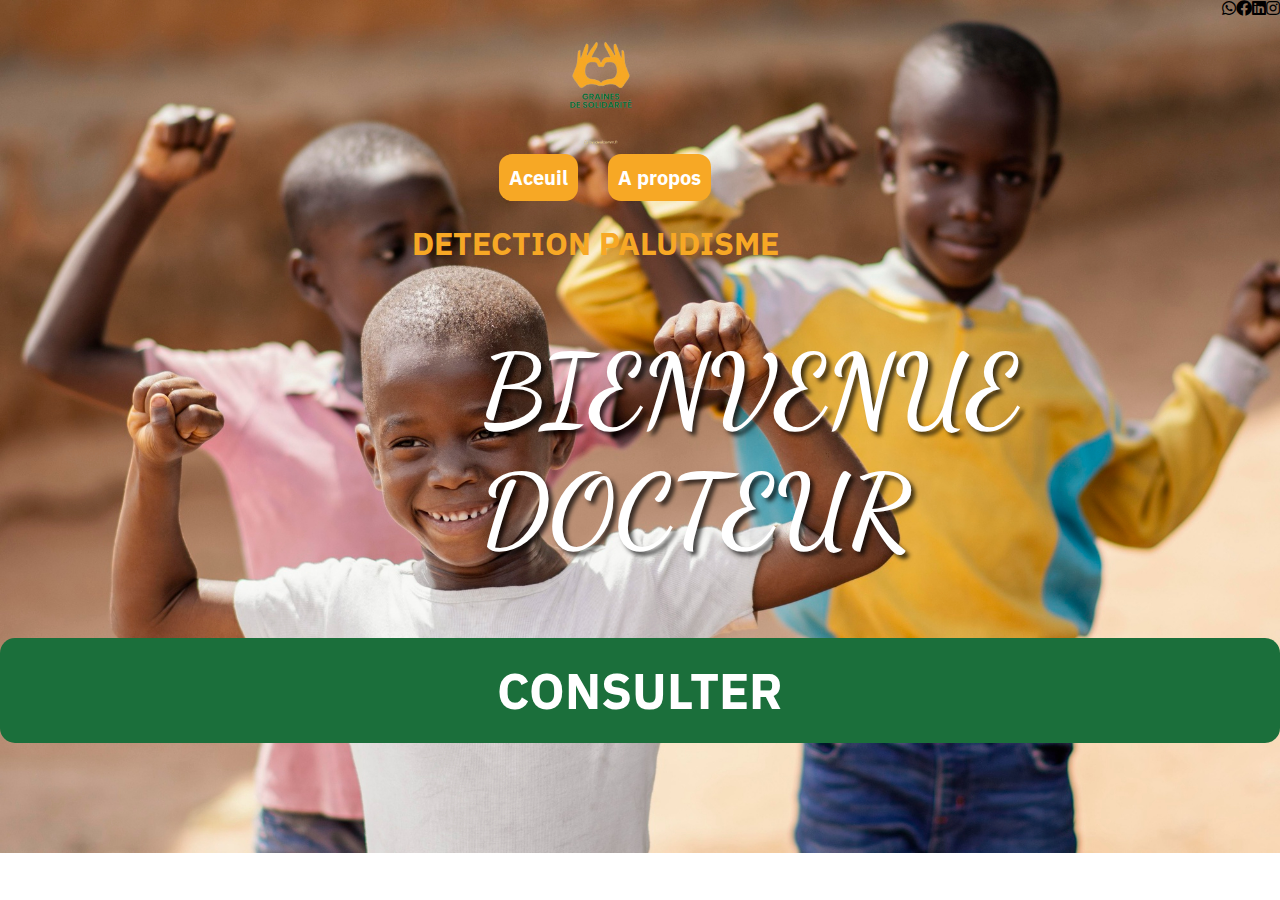
<file: projet ia/page/index.html>
<!DOCTYPE html>
<html lang="en">
<head>
    <meta charset="UTF-8">
    <meta name="viewport" content="width=device-width, initial-scale=1.0">
    <title>DETECTION PALUDISME</title>
    <link rel="stylesheet" href="https://cdnjs.cloudflare.com/ajax/libs/font-awesome/5.15.3/css/all.min.css">
    <link rel="stylesheet" href="../css/index.css">
</head>
<body>
    <div class="overlay"></div>
    <section>
        <div class="center">
            <div class="contact">
                <div class="center">
                    <img src="../image/logo sans fond.png" alt="logo" width="150px" height="150px" style="margin-right: 20px;">
                </div>
                <i class="fab fa-whatsapp"></i>
                <i class="fab fa-facebook"></i>
                <i class="fab fa-linkedin"></i>
                <i class="fab fa-instagram"></i>
            </div>
            <header>
                <a href="./index.html"><li>Aceuil</li></a>
                <a href="#"><li>A propos</li></a>
            </header>
            <H1>DETECTION PALUDISME</H1>
        </div>

        <section class="texte">
           
                <h1>BIENVENUE DOCTEUR</h1>
           
        </section>

        <a href="./score.html">CONSULTER</a>
    </section >

   
    

   
</body>
</html>
</file>
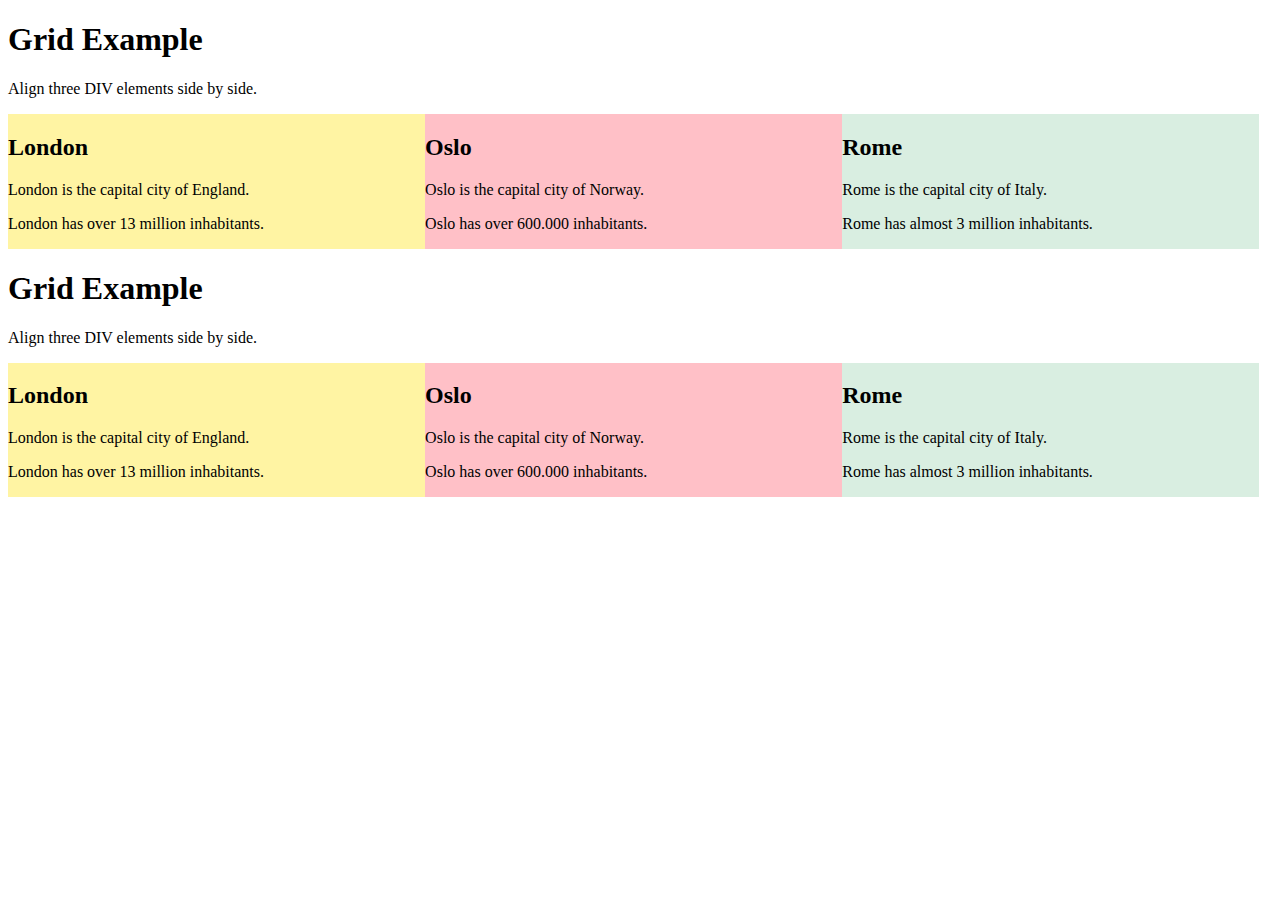
<file: projet ia/test.html>
<!DOCTYPE html>
<html>
<head>
<style>
.grid-container {
  display: grid;
  grid-template-columns: 33% 33% 33%;
}
</style>
</head>
<body>

<h1>Grid Example</h1>

<p>Align three DIV elements side by side.</p>

<div class="grid-container">

<div style="background-color:#FFF4A3;">
  <h2>London</h2>
  <p>London is the capital city of England.</p>
  <p>London has over 13 million inhabitants.</p>
</div>

<div style="background-color:#FFC0C7;">
  <h2>Oslo</h2>
  <p>Oslo is the capital city of Norway.</p>
  <p>Oslo has over 600.000 inhabitants.</p>
</div>

<div style="background-color:#D9EEE1;">
  <h2>Rome</h2>
  <p>Rome is the capital city of Italy.</p>
  <p>Rome has almost 3 million inhabitants.</p>
</div>

</div>

</body>
</html>


<!DOCTYPE html>
<html>
<head>
<style>
.grid-container {
  display: grid;
  grid-template-columns: 33% 33% 33%;
}
</style>
</head>
<body>

<h1>Grid Example</h1>

<p>Align three DIV elements side by side.</p>

<div class="grid-container">

<div style="background-color:#FFF4A3;">
  <h2>London</h2>
  <p>London is the capital city of England.</p>
  <p>London has over 13 million inhabitants.</p>
</div>

<div style="background-color:#FFC0C7;">
  <h2>Oslo</h2>
  <p>Oslo is the capital city of Norway.</p>
  <p>Oslo has over 600.000 inhabitants.</p>
</div>

<div style="background-color:#D9EEE1;">
  <h2>Rome</h2>
  <p>Rome is the capital city of Italy.</p>
  <p>Rome has almost 3 million inhabitants.</p>
</div>

</div>

</body>
</html>
</file>
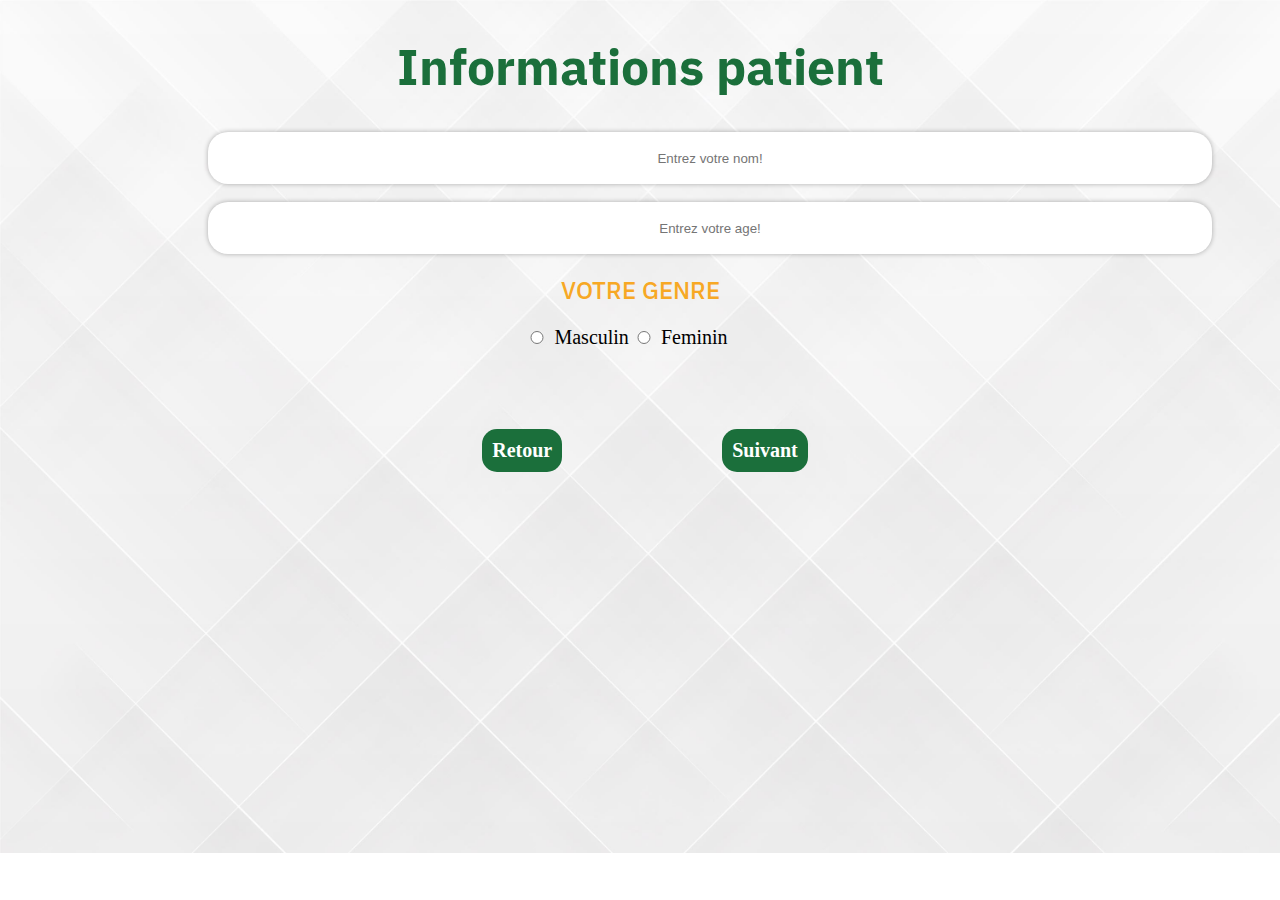
<file: projet ia/page/info.html>
<!DOCTYPE html>
<html lang="en">
<head>
    <meta charset="UTF-8">
    <meta name="viewport" content="width=device-width, initial-scale=1.0">
    <title>DETECTION PALUDISME</title>
    <link rel="stylesheet" href="../css/info.css">
</head>
<body>
    <section>
        <h1>Informations patient</h1>

        <div class="formulaire">
            <form action="#">
                <div class="inpute">
                   <input type="text" placeholder="Entrez votre nom!"> <br>
                    <input type="text" placeholder="Entrez votre age!">
                 </div>
                 <h2>VOTRE GENRE</h2>
                 <div class="genre">
                    
                    <div class="op1">

                        <input type="radio" id="choix1" name="choix" value="option1">
                        <label for="choix1">Masculin</label><br>

                    </div>
                   <div class="op1">
                    <input type="radio" id="choix2" name="choix" value="option2">
                    <label for="choix2">Feminin</label><br>
                   </div>
                 
                 </div>

                 <div class="button">
                    <a href="./index.html">Retour</a>
                    <a href="./symtome.html">Suivant</a>
                 </div>
                 
            </form>
        </div>
    </section>


    
</body>
</html>
</file>
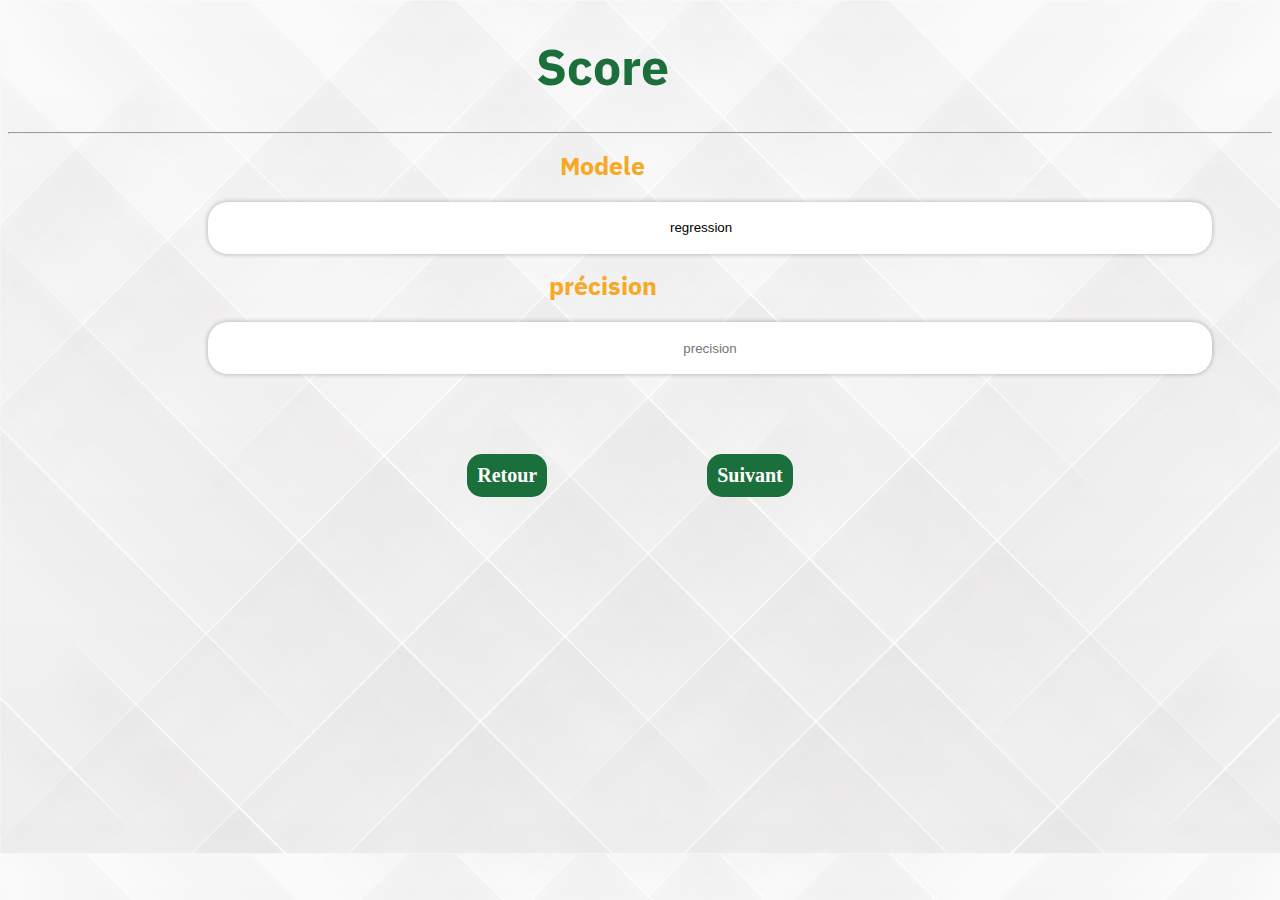
<file: projet ia/page/score.html>
<!DOCTYPE html>
<html lang="en">
<head>
    <meta charset="UTF-8">
    <meta name="viewport" content="width=device-width, initial-scale=1.0">
    <title>DETECTION PALUDISME</title>
    <link rel="stylesheet" href="../css/score.css">
</head>
<body style="background: url(../image/fonf.jpg); background-size: cover; ">

    <section>

        <h1>Score</h1>
        <hr>
        <form action="">
            <div class="op1">
                <label for="choix1">Modele</label>
                <input type="text" list="options" value="regression" multiple>
                <datalist id="options">
                  <option value="regression logistique">
                  <option value="Option 2">
                 
                </datalist>

            </div>

            <div class="op1">
                <label for="cho">précision</label>
                <input type="text" placeholder="precision"  >

            </div>

            <div class="button">
                <a href="./index.html">Retour</a>
                <a href="./info.html">Suivant</a>
             </div>

        </form>


    </section>
    
</body>
</html>
</file>
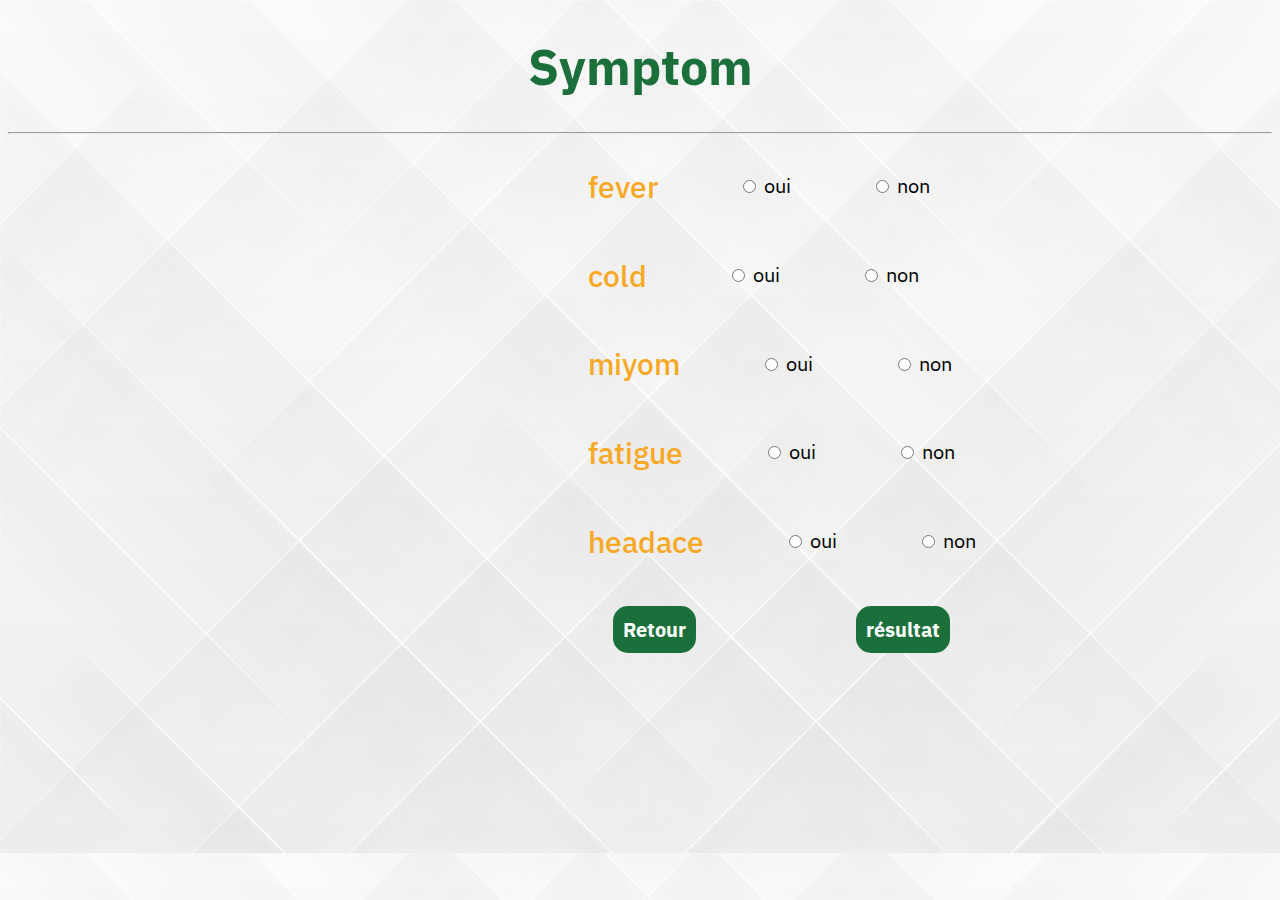
<file: projet ia/page/symtome.html>
<!DOCTYPE html>
<html lang="en">
<head>
    <meta charset="UTF-8">
    <meta name="viewport" content="width=device-width, initial-scale=1.0">
    <title>DETECTION PALUDISME</title>
    <link rel="stylesheet" href="../css/symtome.css">
</head>
<body style="background: url(../image/fonf.jpg); background-size: cover; ">
    <section>
        <h1>Symptom</h1>
        <hr>

        <form action="">
            <div class="opt1">
                <h2>fever</h2>
                <div class="op1">

                    <input type="radio" id="choix1" name="choix" value="option1">
                    <label for="choix1">oui</label><br>

                </div>
                <div class="op1">

                    <input type="radio" id="choix1" name="choix" value="option1">
                    <label for="choix1">non</label><br>

                </div>
            </div>
            

           

            <div class="opt1">
                    <h2>cold</h2>
                    <div class="op1">
    
                        <input type="radio" id="choix1" name="choix" value="option1">
                        <label for="choix1">oui</label><br>
    
                    </div>
                    <div class="op1">
    
                        <input type="radio" id="choix1" name="choix" value="option1">
                        <label for="choix1">non</label><br>
    
                    </div>


            </div>

            <div class="opt1">
                <h2>miyom</h2>
                <div class="op1">

                    <input type="radio" id="choix1" name="choix" value="option1">
                    <label for="choix1">oui</label><br>

                </div>
                <div class="op1">

                    <input type="radio" id="choix1" name="choix" value="option1">
                    <label for="choix1">non</label><br>

                </div>


            </div>

            

            <div class="opt1">
                   <h2>fatigue</h2>
                <div class="op1">

                    <input type="radio" id="choix1" name="choix" value="option1">
                    <label for="choix1">oui</label><br>

                </div>

                <div class="op1">

                    <input type="radio" id="choix1" name="choix" value="option1">
                    <label for="choix1">non</label><br>

                </div>

            </div>



            <div class="opt1">
                <h2>headace</h2>
             <div class="op1">

                 <input type="radio" id="choix1" name="choix" value="option1">
                 <label for="choix1">oui</label><br>

             </div>

             <div class="op1">

                 <input type="radio" id="choix1" name="choix" value="option1">
                 <label for="choix1">non</label><br>

             </div>

         </div>

         <div class="button">
            <a href="./info.html">Retour</a>
            <a href="#">résultat</a>
         </div>
         




                
        </form>
    </section>
    
</body>
</html>
</file>
<file: projet ia/css/index.css>
@import url('https://fonts.googleapis.com/css2?family=IBM+Plex+Sans:ital,wght@0,100;0,200;0,300;0,400;0,500;0,600;0,700;1,100;1,200;1,300;1,400;1,500;1,600;1,700&family=Poppins:wght@300&family=Roboto:ital,wght@0,100;0,300;0,400;0,500;0,700;0,900;1,100;1,300;1,400;1,500;1,700;1,900&display=swap');
@import url('https://fonts.googleapis.com/css2?family=Dancing+Script:wght@400..700&family=IBM+Plex+Sans:ital,wght@0,100;0,200;0,300;0,400;0,500;0,600;0,700;1,100;1,200;1,300;1,400;1,500;1,600;1,700&family=Poppins:wght@300&family=Roboto:ital,wght@0,100;0,300;0,400;0,500;0,700;0,900;1,100;1,300;1,400;1,500;1,700;1,900&display=swap');

body{
  
        font-family: "IBM Plex Sans", sans-serif;
        font-weight: 200;
        font-style: normal;
        margin: 0 ;

        background: url(../image/2148860433.jpg);
        background-size: cover;
        background-repeat: no-repeat;
       
        height: 100%;
        width: 100%;
        /* height: 100px; Hauteur du dégradé noir */
        
       
 
}



.center{
    margin: 0 auto;
  
   
    
}

.center .contact{
    display: flex;
  justify-content: center;
  

}
h1{
    color: #f7a825;
    text-align: center;
    margin-right: 90px;

}

 header a{
    text-decoration: none;
    margin-left: 30px;
    background-color: #f7a825;
    padding: 10px;
    color: white;
    border-radius: 13px;
    transition: 0.4s;
    font-size: 20px;


}

 header a:hover{
    background-color: #1b6f3b;
   
}

 header a li{
    list-style: none;

}
 header{
    display: flex;
   justify-content: center;
       font-size: 50px;
   margin-right: 100px;
  
}

section.texte h1{

    font-size: 100px;
    width: 90px;
    color: white;
    text-align: center;
    margin-left: 480px;
    text-shadow: 4px 4px 4px rgba(0,0,0,0.7);

        font-family: "Dancing Script", cursive;
        font-optical-sizing: auto;
        font-weight: weight;
        font-style: normal;

      


}

a{
    text-decoration: none;
    background-color: #1b6f3b;
    color: white;
    font-weight: bold;
    font-size: 50px;
    padding: 20px;
    border-radius: 15px;
   display: flex;
   justify-content: center;
   transition: 0.6s;
}
a:hover{
    background-color: #f7a825;
}
</file>
<file: projet ia/css/info.css>
@import url('https://fonts.googleapis.com/css2?family=IBM+Plex+Sans:ital,wght@0,100;0,200;0,300;0,400;0,500;0,600;0,700;1,100;1,200;1,300;1,400;1,500;1,600;1,700&family=Poppins:wght@300&family=Roboto:ital,wght@0,100;0,300;0,400;0,500;0,700;0,900;1,100;1,300;1,400;1,500;1,700;1,900&display=swap');
@import url('https://fonts.googleapis.com/css2?family=Dancing+Script:wght@400..700&family=IBM+Plex+Sans:ital,wght@0,100;0,200;0,300;0,400;0,500;0,600;0,700;1,100;1,200;1,300;1,400;1,500;1,600;1,700&family=Poppins:wght@300&family=Roboto:ital,wght@0,100;0,300;0,400;0,500;0,700;0,900;1,100;1,300;1,400;1,500;1,700;1,900&display=swap');
section h1{
    display: flex;
    justify-content: center;
    font-family: "IBM Plex Sans", sans-serif;
    font-weight: 800;
    font-style: normal;
    font-size: 50px;
    color: #1b6f3b;
}

body{
    background: url(../image/fonf.jpg);
    background-repeat: no-repeat;
    background-size: cover
}

.formulaire form .inpute input{
    display: flex;
    width: 1000px;
    height: 50px;
    border-radius: 20px;
    border: none;
    outline-color: #f7a825;
    justify-content: center;
    box-shadow: 0px 0 5px rgba(0,0,0,0.3);
    text-align: center;
   margin-left: 200px;
    

}

.genre{
    display: flex;
    justify-content: center;
    margin-right: 30px;
}

.genre label{
    font-size: 20px;
}
.genre input{
  width: 20px;
}
h2{
    text-align: center;
    font-family: "IBM Plex Sans", sans-serif;
    font-weight: 500;
     color: #f7a825;
}

a{
    text-decoration: none;
    background-color: #1b6f3b;
    color: white;
    font-weight: bold;
    font-size: 20px;
    padding: 10px;
    border-radius: 15px;
   display: flex;
   justify-content: center;

   transition: 0.6s;
   margin-left: 160px;
}
a:hover{
   background-color: #f7a825;
}
.button{
    display: flex;
    justify-content: center;
    margin: 80px;
    margin-left: -70px;
}
</file>
<file: projet ia/css/score.css>
@import url('https://fonts.googleapis.com/css2?family=IBM+Plex+Sans:ital,wght@0,100;0,200;0,300;0,400;0,500;0,600;0,700;1,100;1,200;1,300;1,400;1,500;1,600;1,700&family=Poppins:wght@300&family=Roboto:ital,wght@0,100;0,300;0,400;0,500;0,700;0,900;1,100;1,300;1,400;1,500;1,700;1,900&display=swap');
@import url('https://fonts.googleapis.com/css2?family=Dancing+Script:wght@400..700&family=IBM+Plex+Sans:ital,wght@0,100;0,200;0,300;0,400;0,500;0,600;0,700;1,100;1,200;1,300;1,400;1,500;1,600;1,700&family=Poppins:wght@300&family=Roboto:ital,wght@0,100;0,300;0,400;0,500;0,700;0,900;1,100;1,300;1,400;1,500;1,700;1,900&display=swap');

section h1{
    display: flex;
    justify-content: center;
    font-family: "IBM Plex Sans", sans-serif;
    font-weight: 800;
    font-style: normal;
    font-size: 50px;
    color: #1b6f3b;
    margin-right: 75px;
}

section form .op1{
    text-align: center;
    margin-top: 15px;
    font-size: 25px;
    font-family: "IBM Plex Sans", sans-serif;
    font-weight: 800;
    font-style: normal;
    color: #f7a825;


}
label{
    text-align: center;
    margin-right: 75px;
}

input{
    display: flex;
    width: 1000px;
    margin-top: 20px;
    height: 50px;
    flex-direction: column;
    border-radius: 20px;
    border: none;
    outline-color: #f7a825;
    justify-content: center;
    box-shadow: 0px 0 5px rgba(0,0,0,0.3);
    text-align: center;
    margin-left: 200px;
}

a{
    text-decoration: none;
    background-color: #1b6f3b;
    color: white;
    font-weight: bold;
    font-size: 20px;
    padding: 10px;
    border-radius: 15px;
   display: flex;
   justify-content: center;

   transition: 0.6s;
   margin-left: 160px;
}
a:hover{
   background-color: #f7a825;
}
.button{
    display: flex;
    justify-content: center;
    margin: 80px;
    margin-left: -100px;
}
</file>
<file: projet ia/css/symtome.css>
@import url('https://fonts.googleapis.com/css2?family=IBM+Plex+Sans:ital,wght@0,100;0,200;0,300;0,400;0,500;0,600;0,700;1,100;1,200;1,300;1,400;1,500;1,600;1,700&family=Poppins:wght@300&family=Roboto:ital,wght@0,100;0,300;0,400;0,500;0,700;0,900;1,100;1,300;1,400;1,500;1,700;1,900&display=swap');
@import url('https://fonts.googleapis.com/css2?family=Dancing+Script:wght@400..700&family=IBM+Plex+Sans:ital,wght@0,100;0,200;0,300;0,400;0,500;0,600;0,700;1,100;1,200;1,300;1,400;1,500;1,600;1,700&family=Poppins:wght@300&family=Roboto:ital,wght@0,100;0,300;0,400;0,500;0,700;0,900;1,100;1,300;1,400;1,500;1,700;1,900&display=swap');

body{
    background: url(../image/fonf.jpg);
    background-repeat: no-repeat;
    background-size: cover;
    font-family: "IBM Plex Sans", sans-serif;
}

section h1{
    display: flex;
    justify-content: center;
    font-family: "IBM Plex Sans", sans-serif;
    font-weight: 800;
    font-style: normal;
    font-size: 50px;
    color: #1b6f3b;
}

section form .opt1{
    display: flex;

}

section form .op1{
    margin-top: 30px;
    margin-left: 80px;
}
section form .opt1{
    font-size: 20px;
    margin-left: 25px;
    
}

h2{
    text-align: center;
    font-family: "IBM Plex Sans", sans-serif;
    font-weight: 500;
     color: #f7a825;
}

form{
    display: flex;
    flex-wrap: wrap;
    margin-left: 555px;

    flex-direction: column;
    justify-content: center;
    
    

}

a{
    text-decoration: none;
    background-color: #1b6f3b;
    color: white;
    font-weight: bold;
    font-size: 20px;
    padding: 10px;
    border-radius: 15px;
   display: flex;
   justify-content: center;

   transition: 0.6s;
   margin-left: 160px;
}
a:hover{
   background-color: #f7a825;
}
.button{
    display: flex;
    margin-left: -110px;
    margin-top: 20px;

     
}
</file>
